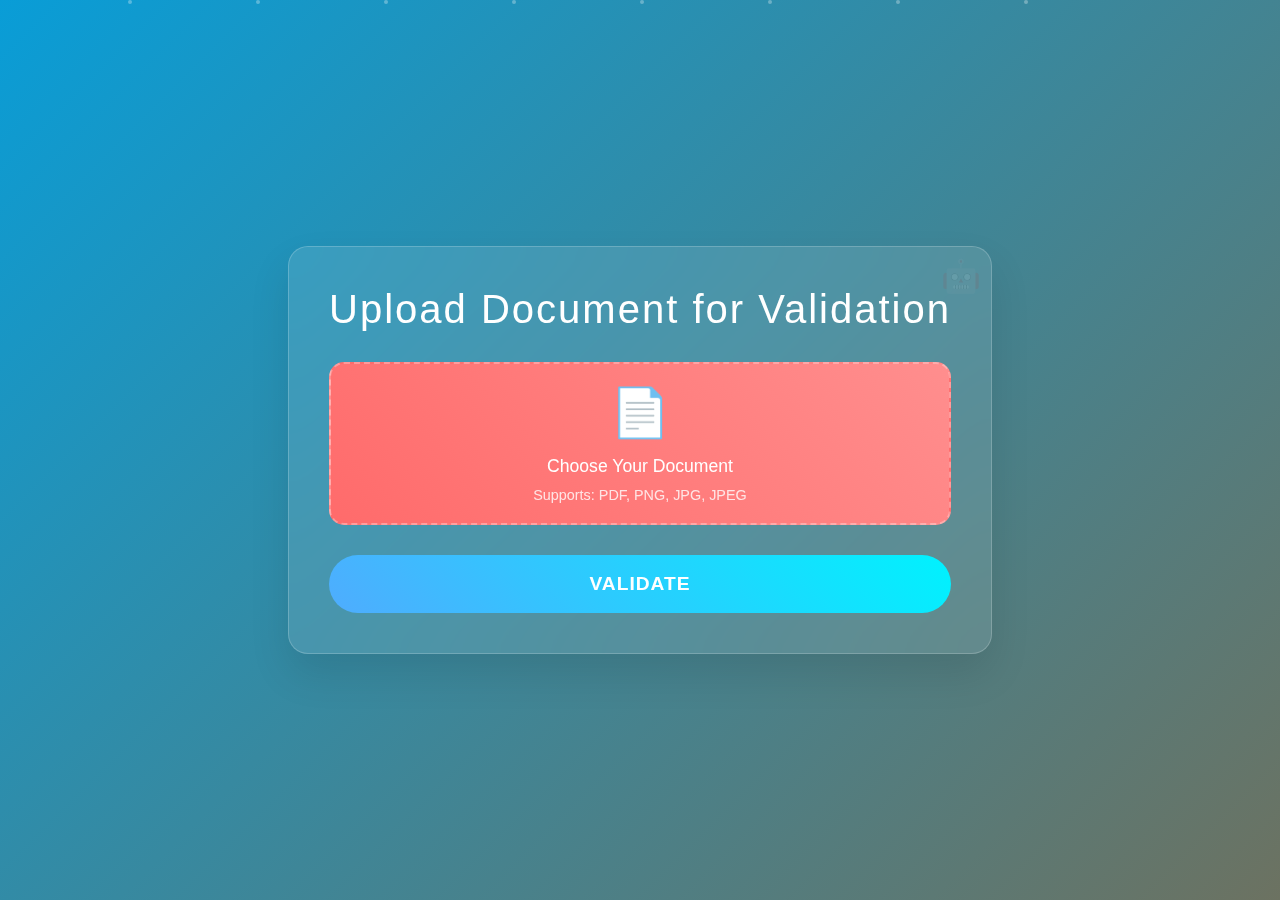
<file: templates/index.html>
<!DOCTYPE html>
<html lang="en">
<head>
    <meta charset="UTF-8">
    <meta name="viewport" content="width=device-width, initial-scale=1.0">
    <title>Document Validator</title>
    <style>
        * {
            margin: 0;
            padding: 0;
            box-sizing: border-box;
        }

        body {
            min-height: 100vh;
            background: linear-gradient(135deg, #099dd7 0%, #6c7261 100%);
            font-family: 'Segoe UI', Tahoma, Geneva, Verdana, sans-serif;
            display: flex;
            align-items: center;
            justify-content: center;
            overflow-x: hidden;
            position: relative;
        }

        /* Animated background particles */
        .bg-animation {
            position: fixed;
            top: 0;
            left: 0;
            width: 100%;
            height: 100%;
            z-index: -1;
            overflow: hidden;
        }

        .particle {
            position: absolute;
            width: 4px;
            height: 4px;
            background: rgba(255, 255, 255, 0.3);
            border-radius: 50%;
            animation: float 15s infinite linear;
        }

        .particle:nth-child(1) { left: 10%; animation-delay: 0s; }
        .particle:nth-child(2) { left: 20%; animation-delay: 2s; }
        .particle:nth-child(3) { left: 30%; animation-delay: 4s; }
        .particle:nth-child(4) { left: 40%; animation-delay: 6s; }
        .particle:nth-child(5) { left: 50%; animation-delay: 8s; }
        .particle:nth-child(6) { left: 60%; animation-delay: 10s; }
        .particle:nth-child(7) { left: 70%; animation-delay: 12s; }
        .particle:nth-child(8) { left: 80%; animation-delay: 14s; }

        @keyframes float {
            0% {
                transform: translateY(100vh) rotate(0deg);
                opacity: 0;
            }
            10% {
                opacity: 1;
            }
            90% {
                opacity: 1;
            }
            100% {
                transform: translateY(-100vh) rotate(360deg);
                opacity: 0;
            }
        }

        .container {
            background: rgba(255, 255, 255, 0.1);
            backdrop-filter: blur(20px);
            border: 1px solid rgba(255, 255, 255, 0.2);
            border-radius: 20px;
            padding: 40px;
            box-shadow: 0 20px 40px rgba(0, 0, 0, 0.1);
            text-align: center;
            min-width: 400px;
            position: relative;
            overflow: hidden;
            animation: slideIn 0.8s ease-out;
        }

        .container::before {
            content: '';
            position: absolute;
            top: 0;
            left: -100%;
            width: 100%;
            height: 100%;
            background: linear-gradient(90deg, transparent, rgba(255, 255, 255, 0.1), transparent);
            animation: shine 3s infinite;
        }

        @keyframes slideIn {
            from {
                opacity: 0;
                transform: translateY(30px) scale(0.9);
            }
            to {
                opacity: 1;
                transform: translateY(0) scale(1);
            }
        }

        @keyframes shine {
            0% { left: -100%; }
            100% { left: 100%; }
        }

        h2 {
            color: white;
            font-size: 2.5rem;
            margin-bottom: 30px;
            font-weight: 300;
            letter-spacing: 2px;
            position: relative;
            animation: glow 2s ease-in-out infinite alternate;
        }

        @keyframes glow {
            from {
                text-shadow: 0 0 20px rgba(255, 255, 255, 0.5);
            }
            to {
                text-shadow: 0 0 30px rgba(255, 255, 255, 0.8), 0 0 40px rgba(102, 126, 234, 0.5);
            }
        }

        form {
            display: flex;
            flex-direction: column;
            gap: 30px;
            position: relative;
            z-index: 1;
        }

        .file-input-container {
            position: relative;
            cursor: pointer;
            transition: all 0.3s ease;
        }

        .file-input-container:hover {
            transform: translateY(-5px);
        }

        input[type="file"] {
            position: absolute;
            opacity: 0;
            width: 100%;
            height: 100%;
            cursor: pointer;
            z-index: 10;
        }

        .file-input-display {
            background: linear-gradient(45deg, #ff6b6b, #ff8e8e);
            color: white;
            padding: 20px;
            border-radius: 15px;
            border: 2px dashed rgba(255, 255, 255, 0.3);
            transition: all 0.3s ease;
            position: relative;
            overflow: hidden;
        }

        .file-input-display::before {
            content: '';
            position: absolute;
            top: 50%;
            left: 50%;
            width: 0;
            height: 0;
            background: rgba(255, 255, 255, 0.1);
            border-radius: 50%;
            transition: all 0.3s ease;
            transform: translate(-50%, -50%);
        }

        .file-input-container:hover .file-input-display::before {
            width: 300px;
            height: 300px;
        }

        .file-input-container:hover .file-input-display {
            border-color: rgba(255, 255, 255, 0.8);
            transform: scale(1.02);
            box-shadow: 0 10px 30px rgba(0, 0, 0, 0.2);
        }

        .file-icon {
            font-size: 3rem;
            margin-bottom: 15px;
            display: block;
            animation: bounce 2s infinite;
        }

        @keyframes bounce {
            0%, 20%, 50%, 80%, 100% {
                transform: translateY(0);
            }
            40% {
                transform: translateY(-10px);
            }
            60% {
                transform: translateY(-5px);
            }
        }

        .file-text {
            font-size: 1.1rem;
            font-weight: 500;
            position: relative;
            z-index: 1;
        }

        .file-formats {
            font-size: 0.9rem;
            opacity: 0.8;
            margin-top: 10px;
            position: relative;
            z-index: 1;
        }

        button[type="submit"] {
            background: linear-gradient(45deg, #4facfe, #00f2fe);
            color: white;
            border: none;
            padding: 18px 40px;
            border-radius: 50px;
            font-size: 1.2rem;
            font-weight: 600;
            cursor: pointer;
            transition: all 0.3s ease;
            position: relative;
            overflow: hidden;
            text-transform: uppercase;
            letter-spacing: 1px;
        }

        button[type="submit"]::before {
            content: '';
            position: absolute;
            top: 0;
            left: -100%;
            width: 100%;
            height: 100%;
            background: linear-gradient(90deg, transparent, rgba(255, 255, 255, 0.2), transparent);
            transition: left 0.5s;
        }

        button[type="submit"]:hover::before {
            left: 100%;
        }

        button[type="submit"]:hover {
            transform: translateY(-3px) scale(1.05);
            box-shadow: 0 15px 35px rgba(79, 172, 254, 0.4);
        }

        button[type="submit"]:active {
            transform: translateY(-1px) scale(1.02);
        }

        /* AI-themed decorative elements */
        .ai-elements {
            position: absolute;
            top: 10px;
            right: 10px;
            opacity: 0.1;
            font-size: 2rem;
            color: white;
            animation: pulse 2s infinite;
        }

        @keyframes pulse {
            0% {
                opacity: 0.1;
                transform: scale(1);
            }
            50% {
                opacity: 0.3;
                transform: scale(1.1);
            }
            100% {
                opacity: 0.1;
                transform: scale(1);
            }
        }

        /* Responsive design */
        @media (max-width: 480px) {
            .container {
                min-width: 90%;
                padding: 30px 20px;
            }
            
            h2 {
                font-size: 2rem;
            }
            
            .file-icon {
                font-size: 2.5rem;
            }
        }

        /* Loading animation when form is submitted */
        .loading {
            animation: rotate 1s linear infinite;
        }

        @keyframes rotate {
            from {
                transform: rotate(0deg);
            }
            to {
                transform: rotate(360deg);
            }
        }
    </style>
</head>
<body>
    <!-- Animated background -->
    <div class="bg-animation">
        <div class="particle"></div>
        <div class="particle"></div>
        <div class="particle"></div>
        <div class="particle"></div>
        <div class="particle"></div>
        <div class="particle"></div>
        <div class="particle"></div>
        <div class="particle"></div>
    </div>

    <div class="container">
        <div class="ai-elements">🤖</div>
        <h2>Upload Document for Validation</h2>
        <form action="/validate" method="post" enctype="multipart/form-data" id="uploadForm">
            <div class="file-input-container">
                <input type="file" name="document" accept=".pdf,.png,.jpg,.jpeg" required id="fileInput">
                <div class="file-input-display">
                    <span class="file-icon">📄</span>
                    <div class="file-text">Choose Your Document</div>
                    <div class="file-formats">Supports: PDF, PNG, JPG, JPEG</div>
                </div>
            </div>
            <button type="submit" id="submitBtn">
                <span id="btnText">Validate</span>
            </button>
        </form>
    </div>

    <script>
        const fileInput = document.getElementById('fileInput');
        const fileDisplay = document.querySelector('.file-input-display');
        const fileIcon = document.querySelector('.file-icon');
        const fileText = document.querySelector('.file-text');
        const form = document.getElementById('uploadForm');
        const submitBtn = document.getElementById('submitBtn');
        const btnText = document.getElementById('btnText');

        fileInput.addEventListener('change', function() {
            if (this.files[0]) {
                const fileName = this.files[0].name;
                const fileType = this.files[0].type;
                
                // Change icon based on file type
                if (fileType.includes('pdf')) {
                    fileIcon.textContent = '📋';
                } else if (fileType.includes('image')) {
                    fileIcon.textContent = '🖼️';
                }
                
                fileText.textContent = fileName;
                fileDisplay.style.background = 'linear-gradient(45deg, #4facfe, #00f2fe)';
                
                // Add success animation
                fileDisplay.style.animation = 'none';
                fileDisplay.offsetHeight; // Trigger reflow
                fileDisplay.style.animation = 'bounce 0.6s ease';
            }
        });

        form.addEventListener('submit', function() {
            submitBtn.style.background = 'linear-gradient(45deg, #ff6b6b, #ff8e8e)';
            btnText.innerHTML = '⏳ Processing...';
            submitBtn.disabled = true;
            
            // Add loading animation to file icon
            fileIcon.classList.add('loading');
        });

        // Add hover effects to container
        const container = document.querySelector('.container');
        container.addEventListener('mouseenter', function() {
            this.style.transform = 'scale(1.02)';
        });
        
        container.addEventListener('mouseleave', function() {
            this.style.transform = 'scale(1)';
        });
    </script>
</body>
</html>
</file>
